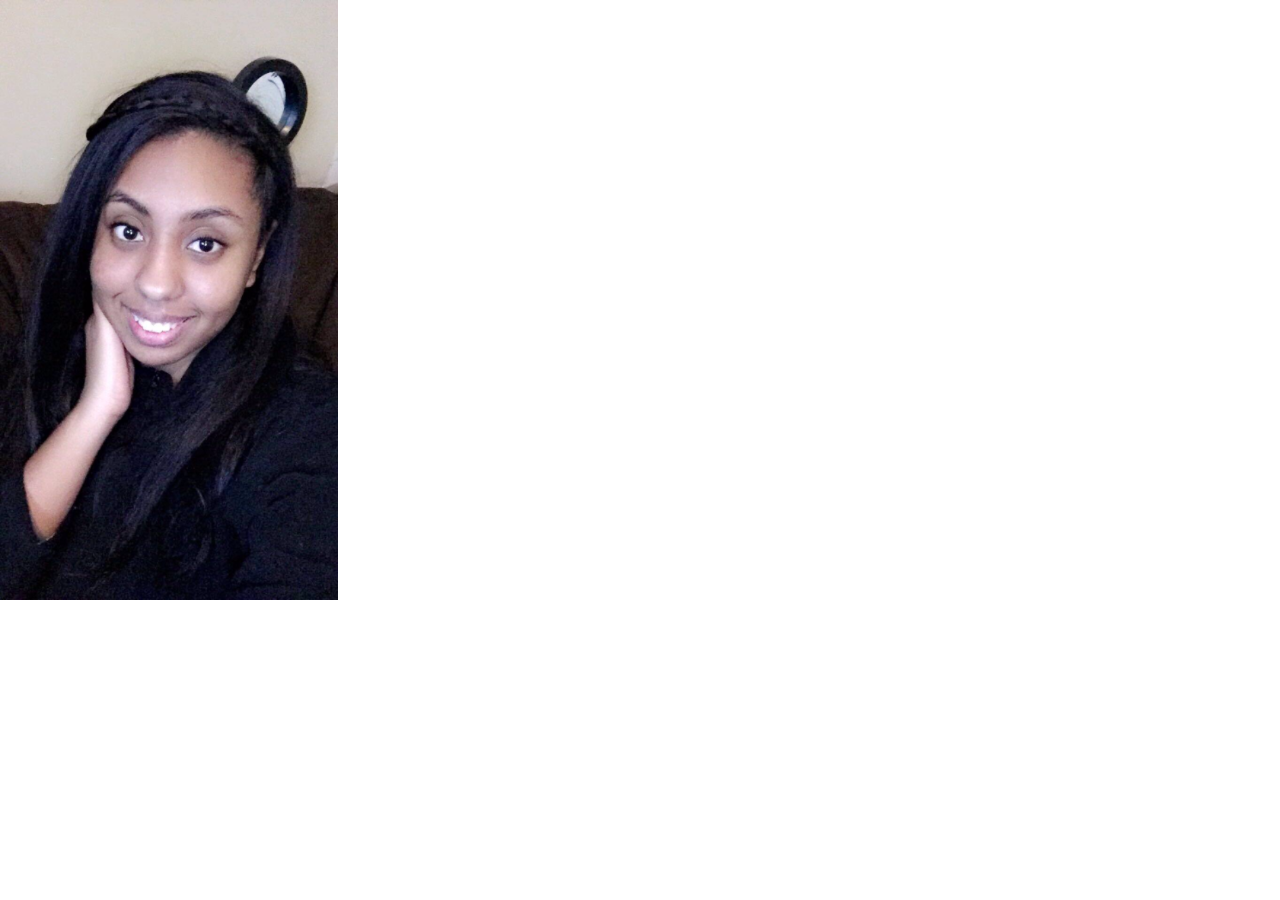
<file: index2.html>
<!DOCTYPE html>
<html>
    <head>
        <title> Portfolio </title> 
         <link rel="stylesheet" href="css/style.css">
        <link rel="stylesheet" href="https://maxcdn.bootstrapcdn.com/bootstrap/3.3.7/css/bootstrap.min.css" integrity="sha384-BVYiiSIFeK1dGmJRAkycuHAHRg32OmUcww7on3RYdg4Va+PmSTsz/K68vbdEjh4u" crossorigin="anonymous">
    </head>
    <body>
        <div>
            <img src="images/picture.jpg">
        </div>
    </body>
</html>
</file>
<file: css/style.css>
.body {
    position: relative;
}

.color_div {
    height: 800px;
    margin: 1em;
    border-radius: 1em;
}
#about {
    background-color: yellow;
    
}

#project.color_div {
    background-color: Blue;
    
}
/* Nav Bar CSS */


/* Header CSS */



/* Section CSS */



/* About Section CSS */



/* Portfolio Item CSS */



/* Footer CSS */



/* Button CSS */
</file>
